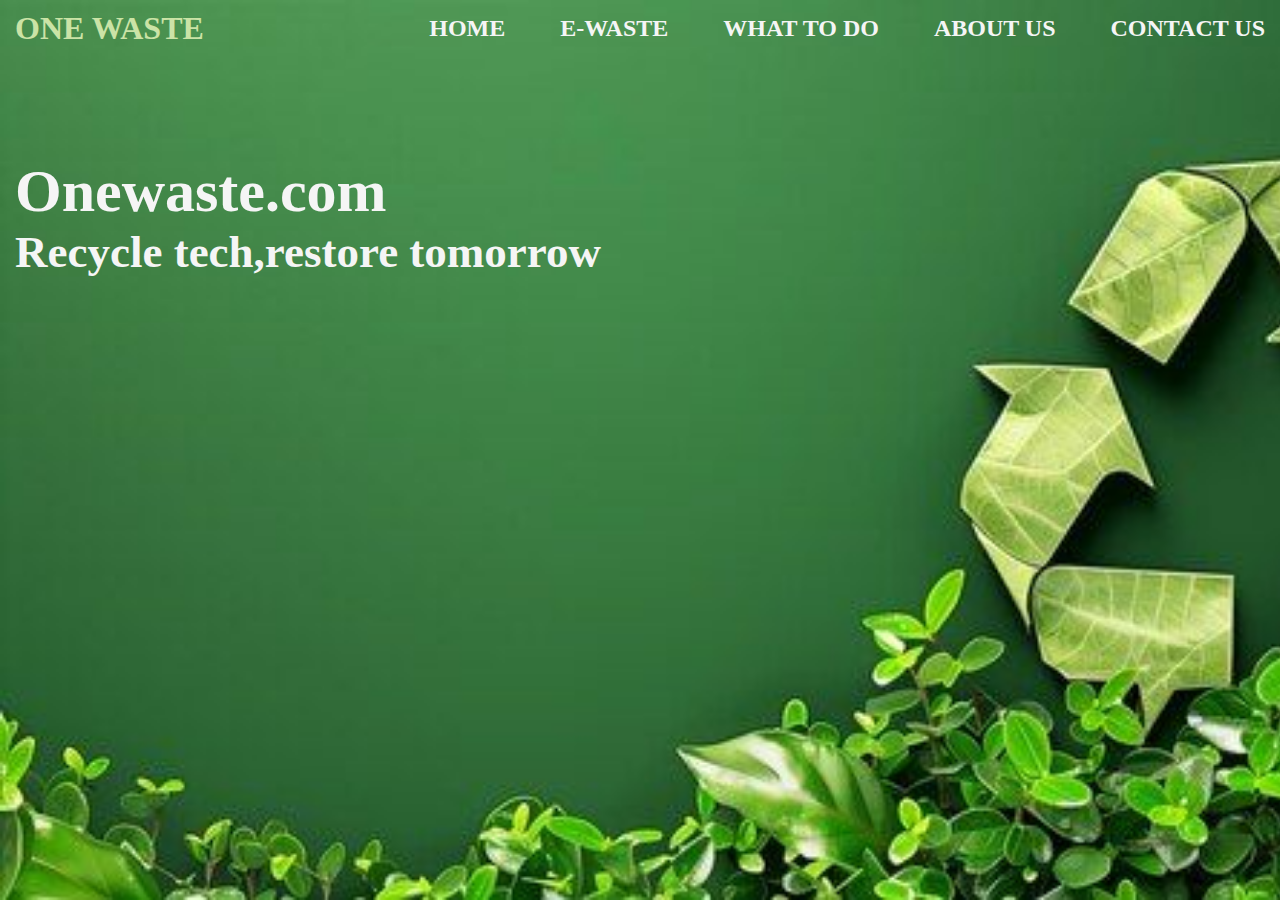
<file: index.html>
<!DOCTYPE html>
<html lang="en">
<head>
    <meta charset="UTF-8">
    <meta name="viewport" content="width=device-width, initial-scale=1.0">
    <link rel ="stylesheet" href="home.css">
    <link href='https://unpkg.com/boxicons@2.1.4/css/boxicons.min.css' rel='stylesheet'>
    <title>Home</title>
</head>
<body>
    <header >
                <nav>
            <span><h1>ONE WASTE</h1></span>
                      
                                  <ul class="menulist">
                <li><a href="index.html">HOME</a></li>
                <li><a href="ewaste.html">E-WASTE</a></li>
                <li><a href="what to do.html">WHAT TO DO</a></li>
                <li><a href="about us.html">ABOUT US</a></li>
                <li><a href="contact.html">CONTACT US</a></li>
                </ul>
                <div class="icon">
                    <i  onclick="showsidebar()"  class='bx bx-menu' id="icon"></i>
                    <i onclick="closesidebar()"  class='bx bx-x'  id="icon"></i>
                    </div>
                    <ol class="sidebar">
                        <li><a href="index.html">HOME</a></li>
                        <li><a href="ewaste.html">E-WASTE</a></li>
                        <li><a href="what to do.html">WHAT TO DO</a></li>
                        <li><a href="about us.html">ABOUT US</a></li>
                        <li><a href="contact.html">CONTACT US</a></li>
                        </ol>
    
           
        </nav>
        </header>
        <script src="home.js"></script>
        <div class="txt">
            <h1>Onewaste.com</h1>
            <h2>Recycle tech,restore tomorrow</h2>
        </div>

    
</body>
</html>
</file>
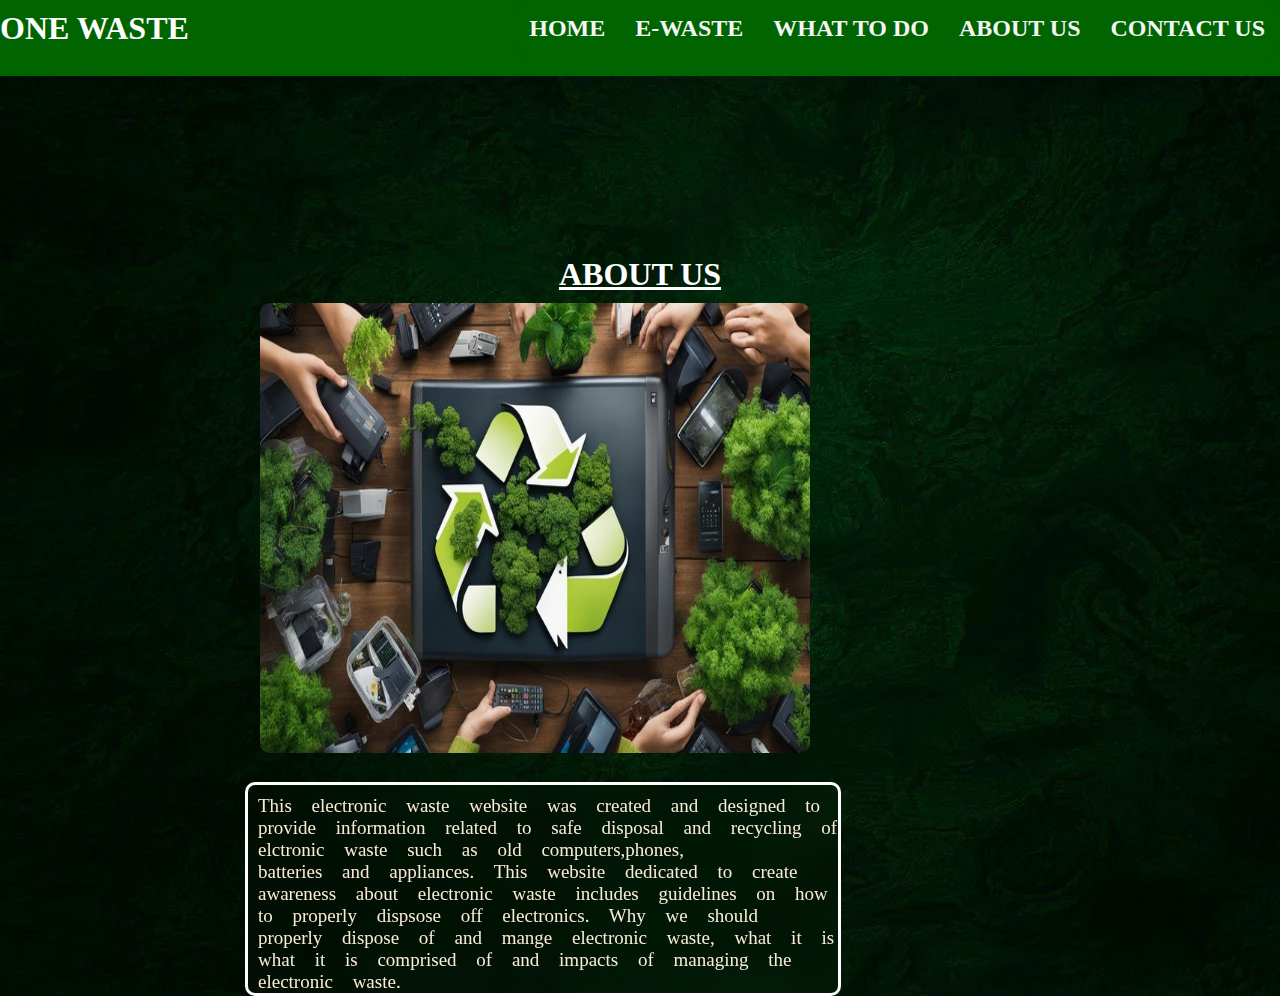
<file: about us.html>
<!DOCTYPE html>
<html lang="en">
<head>
    <meta charset="UTF-8">
    <meta name="viewport" content="width=device-width, initial-scale=1.0">
    <link rel="stylesheet" href="about us.css">
     <link href='https://unpkg.com/boxicons@2.1.4/css/boxicons.min.css' rel='stylesheet'>
    <title>About us</title>
</head>
<body>
    <header>
        <nav>
            <ul>
                <li><a href="index.html">HOME</a></li>
                <li><a href="ewaste.html">E-WASTE</a></li>
                <li><a href="what to do.html">WHAT TO DO</a></li>
                <li><a href="about us.html">ABOUT US</a></li>
                <li><a href="contact.html">CONTACT US</a></li>
            </ul>
                        <div class="icon">
                    <i  onclick="showsidebar()"  class='bx bx-menu' id="icon"></i>
                    <i onclick="hidesidebar()"  class='bx bx-x'  id="icon"></i>
                    </div>
             <ol class="sidebar">
                <li><a href="home.html">HOME</a></li>
                <li><a href="ewaste.html">E-WASTE</a></li>
                <li><a href="what to do.html">WHAT TO DO</a></li>
                <li><a href="about us.html">ABOUT US</a></li>
                <li><a href="contact.html">CONTACT US</a></li>
            </ol>
            
            <span><h1>ONE WASTE</h1></span>
        </nav>
        <script src="about us.js" ></script>
    </header>
    <div class="head">
        <h1>ABOUT US</h1>
    </div>
    <div class="container">
        
<div class="outer">
<img class="ew" src="ew88.jpg">
</div>
<div class="inner">
<p>This electronic waste  website was created and designed to provide information related to safe disposal and recycling of elctronic waste such as old computers,phones,<br>batteries and appliances.
    This website dedicated to create awareness about electronic waste includes guidelines on how to properly dispsose off electronics.
    Why we should properly dispose of and mange electronic waste, what it is what it is comprised of and impacts of managing the electronic waste.  
</p>
</div>
    </div>
</body>
</html>
</file>
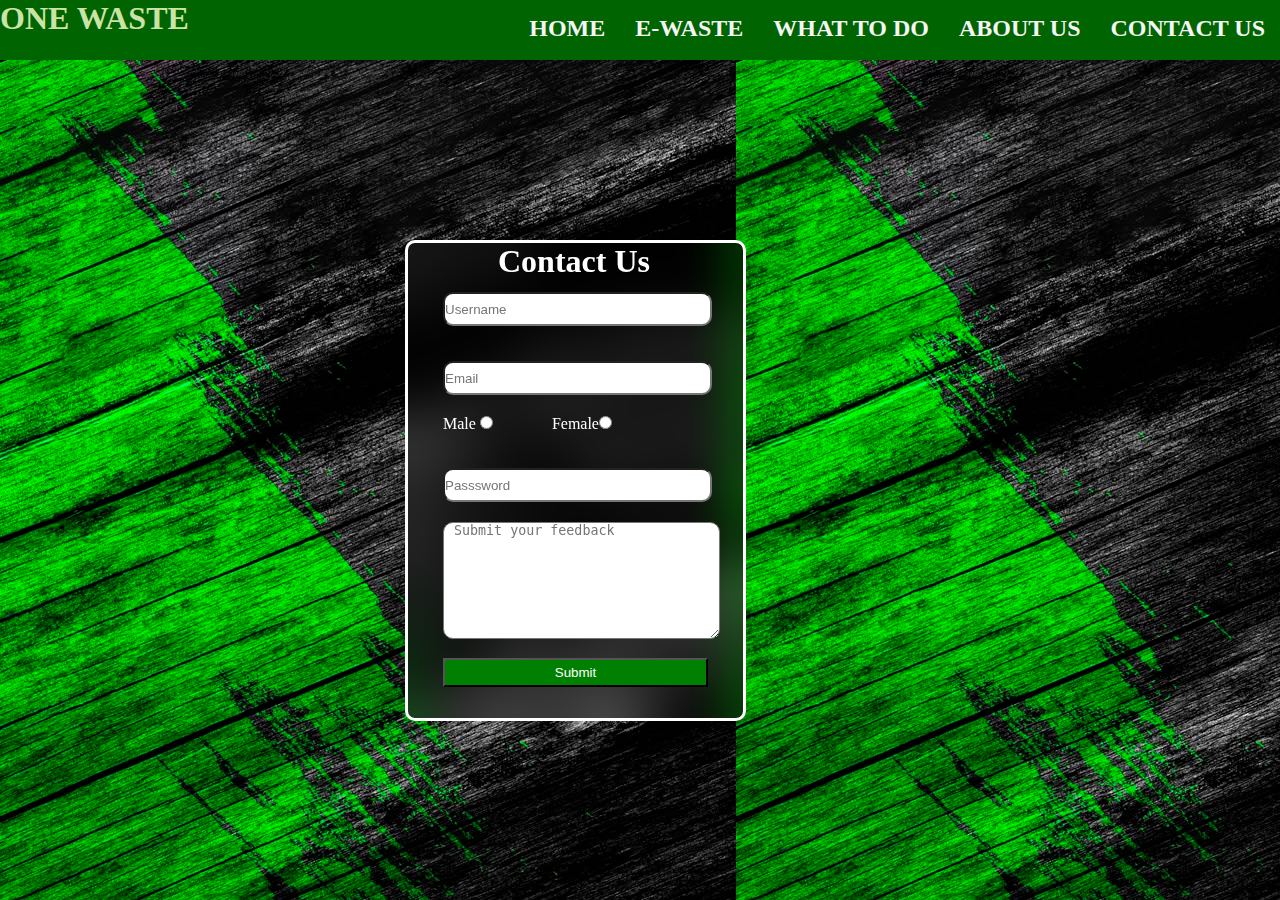
<file: contact us.html>
<!DOCTYPE html>
<html lang="en">
<head>
    <meta charset="UTF-8">
    <meta name="viewport" content="width=device-width, initial-scale=1.0">
    <link rel="stylesheet" href="contact us.css">
    <link href='https://unpkg.com/boxicons@2.1.4/css/boxicons.min.css' rel='stylesheet'>
    <title>Contact</title>
</head>
<body>
    <header>
        <nav>
                  <ul>
                <li><a href="index.html">HOME</a></li>
                <li><a href="ewaste.html">E-WASTE</a></li>
                <li><a href="what to do.html">WHAT TO DO</a></li>
                <li><a href="about us.html">ABOUT US</a></li>
                <li><a href="contact.html">CONTACT US</a></li>
            </ul>
     <div class="icon">
                    <i  onclick="showsidebar()"  class='bx bx-menu' id="icon"></i>
                    <i onclick="hidesidebar()"  class='bx bx-x'  id="icon"></i>
                    </div>
                   <ol class="sidebar">
                <li><a href="index.html">HOME</a></li>
                <li><a href="ewaste.html">E-WASTE</a></li>
                <li><a href="what to do.html">WHAT TO DO</a></li>
                <li><a href="about us.html">ABOUT US</a></li>
                <li><a href="contact.html">CONTACT US</a></li>
            </ol>   
            <span><h1>ONE WASTE</h1></span>        
            </nav>
             <script src="contact us.js"></script>
            </header>
     <div class="inner">
            <h1>Contact Us</h1>
            <form action="https://api.web3forms.com/submit" method="POST">
                  
                                <label>
                                    <input type="hidden" name="access_key" value="0b69ef44-9a06-46d5-b9e6-b733860e83d3">
                    <input class="use" type="text" placeholder="Username" value="" name="name" required>
                </label><br>
                <label>
                    <input class="ema" type="email" placeholder="Email" value=""name="Email" required>
                </label><br>
                <label>Male
                    <input class="red" type="radio"  name="male" required> 
                    Female<input class="rad" type="radio"  name="male" required>                    
                </label><br>
                <label>
                    <input class="ema" type="password" placeholder="Passsword" value=""name="p" required>
                </label><br>
                <textarea class="text"  placeholder="Submit your feedback" ></textarea><br>
                <button class="btn" >Submit</button>
            </form>
        </div>
</body>
</html>
</file>
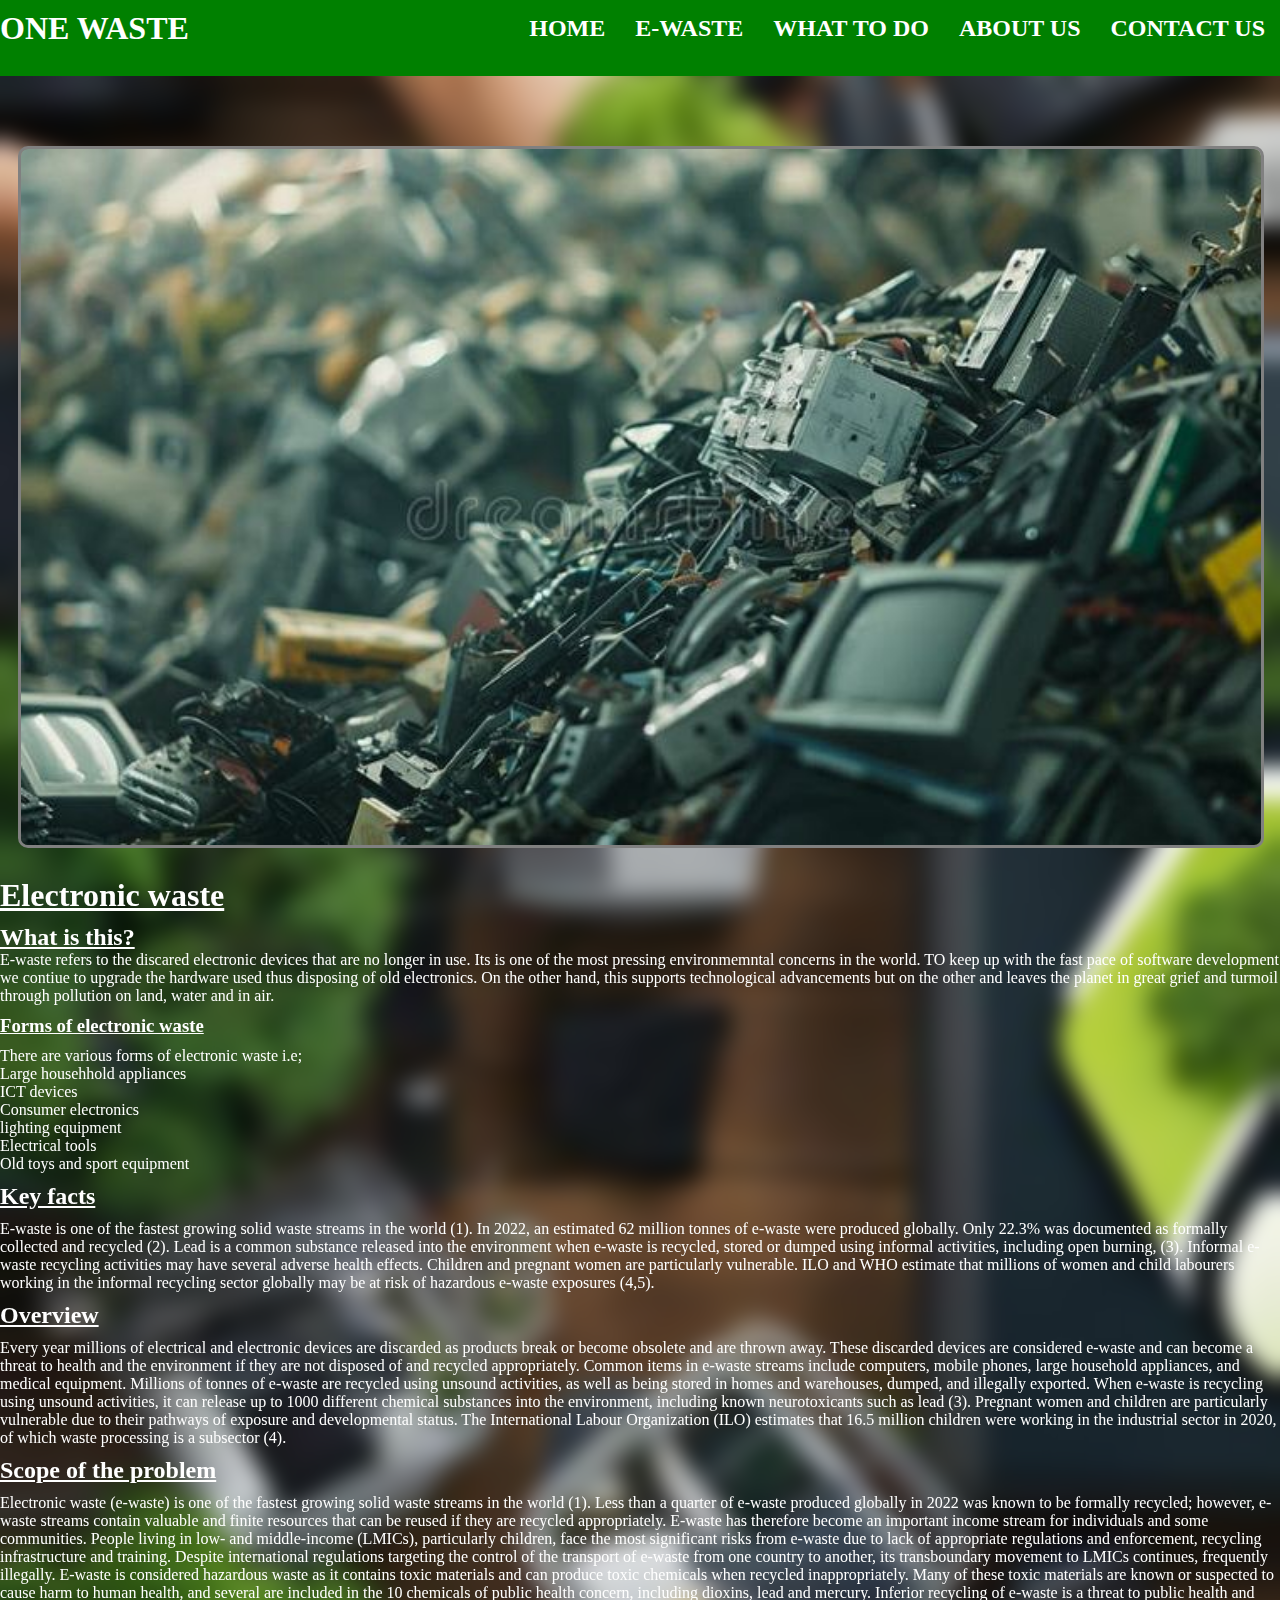
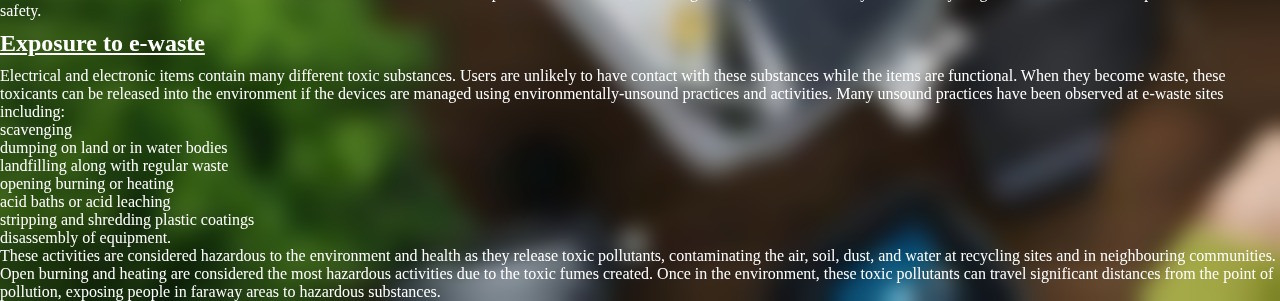
<file: ewaste.html>
<!DOCTYPE html>
<html lang="en">
<head>
    <meta charset="UTF-8">
    <meta name="viewport" content="width=device-width, initial-scale=1.0">
    <link rel="stylesheet" href="ewaste.css">
     <link href='https://unpkg.com/boxicons@2.1.4/css/boxicons.min.css' rel='stylesheet'>
    <title>E-WASTE</title>
</head>
<body>
    <header>
        <nav>
            
            <ul>
                <li><a href="index.html">HOME</a></li>
                <li><a href="ewaste.html">E-WASTE</a></li>
                <li><a href="what to do.html">WHAT TO DO</a></li>
                <li><a href="about us.html">ABOUT US</a></li>
                <li><a href="contact.html">CONTACT US</a></li>
            </ul>
            <div class="icon">
                    <i  onclick="showsidebar()"  class='bx bx-menu' id="icon"></i>
                    <i onclick="hidesidebar()"  class='bx bx-x'  id="icon"></i>
                    </div>
                    <ol class="sidebar">
                        <li class="li"><a href="index.html">HOME</a></li>
                        <li><a href="ewaste.html">E-WASTE</a></li>
                        <li><a href="what to do.html">WHAT TO DO</a></li>
                        <li><a href="about us.html">ABOUT US</a></li>
                        <li class="liu"><a href="contact.html">CONTACT US</a></li>
                        </ol>
    
           
                    </div>
            <span><h1>ONE WASTE</h1></span>
            <script src="ewaste.js"></script>
        </nav>
    </header>
   <div class="def">
    <img class="imo" src="e1.jpg" height="" width="96.9%">
    <h1>Electronic waste</h1>
<h2>What is this?</h2>
<p>
    E-waste refers to the discared electronic devices that are no longer in use.
    Its is one of the most pressing environmemntal concerns in the world. TO keep up with the fast pace of software development we contiue to upgrade the hardware used thus disposing of old electronics.
    On the other hand, this supports technological advancements but  on the other and  leaves the  planet in great grief and turmoil through pollution on land, water and in air.
        </p>
        <section>
            <h3>Forms of electronic waste</h3>
            <p>There are various forms of electronic waste i.e;            </p>
            <ul>
                <li>Large househhold appliances</li>
                <li>ICT devices</li>
                <li>Consumer electronics</li>
                <li>lighting equipment</li>
                <li>Electrical tools</li>
                <li>Old toys and sport equipment</li>
            </ul>
        </section>
        <section>
            <h2>Key facts</h2>
            <p>
E-waste is one of the fastest growing solid waste streams in the world (1).
In 2022, an estimated 62 million tonnes of e-waste were produced globally. Only 22.3% was documented as formally collected and recycled (2).
Lead is a common substance released into the environment when e-waste is recycled, stored or dumped using informal activities, including open burning, (3).
Informal e-waste recycling activities may have several adverse health effects. Children and pregnant women are particularly vulnerable.
ILO and WHO estimate that millions of women and child labourers working in the informal recycling sector globally may be at risk of hazardous e-waste exposures (4,5).
<h2>Overview</h2>
Every year millions of electrical and electronic devices are discarded as products break or become obsolete and are thrown away. These discarded devices are considered e-waste and can become a threat to health and the environment if they are not disposed of and recycled appropriately.

Common items in e-waste streams include computers, mobile phones, large household appliances, and medical equipment. Millions of tonnes of e-waste are recycled using unsound activities, as well as being stored in homes and warehouses, dumped, and illegally exported. When e-waste is recycling using unsound activities, it can release up to 1000 different chemical substances into the environment, including known neurotoxicants such as lead (3). Pregnant women and children are particularly vulnerable due to their pathways of exposure and developmental status. The International Labour Organization (ILO) estimates that 16.5 million children were working in the industrial sector in 2020, of which waste processing is a subsector (4).

<h2>Scope of the problem</h2> 
Electronic waste (e-waste) is one of the fastest growing solid waste streams in the world (1). Less than a quarter of e-waste produced globally in 2022 was known to be formally recycled; however, e-waste streams contain valuable and finite resources that can be reused if they are recycled appropriately. E-waste has therefore become an important income stream for individuals and some communities. People living in low- and middle-income (LMICs), particularly children, face the most significant risks from e-waste due to lack of appropriate regulations and enforcement, recycling infrastructure and training. Despite international regulations targeting the control of the transport of e-waste from one country to another, its transboundary movement to LMICs continues, frequently illegally. E-waste is considered hazardous waste as it contains toxic materials and can produce toxic chemicals when recycled inappropriately. Many of these toxic materials are known or suspected to cause harm to human health, and several are included in the 10 chemicals of public health concern, including dioxins, lead and mercury. Inferior recycling of e-waste is a threat to public health and safety. 

<h2>Exposure to e-waste</h2>
Electrical and electronic items contain many different toxic substances. Users are unlikely to have contact with these substances while the items are functional. When they become waste, these toxicants can be released into the environment if the devices are managed using environmentally-unsound practices and activities. Many unsound practices have been observed at e-waste sites including: 
<ol>
  <li>scavenging</li>
  <li>dumping on land or in water bodies </li> 
  <li>landfilling along with regular waste </li> 
  <li> opening burning or heating </li>
  <li>acid baths or acid leaching </li>  
  <li>stripping and shredding plastic coatings</li>
    <li>disassembly of equipment. </li>  
</ol>

These activities are considered hazardous to the environment and health as they release toxic pollutants, contaminating the air, soil, dust, and water at recycling sites and in neighbouring communities. Open burning and heating are considered the most hazardous activities due to the toxic fumes created. Once in the environment, these toxic pollutants can travel significant distances from the point of pollution, exposing people in faraway areas to hazardous substances.  
            </p>
        </section>
   </div> 


</body>
</html>
</file>
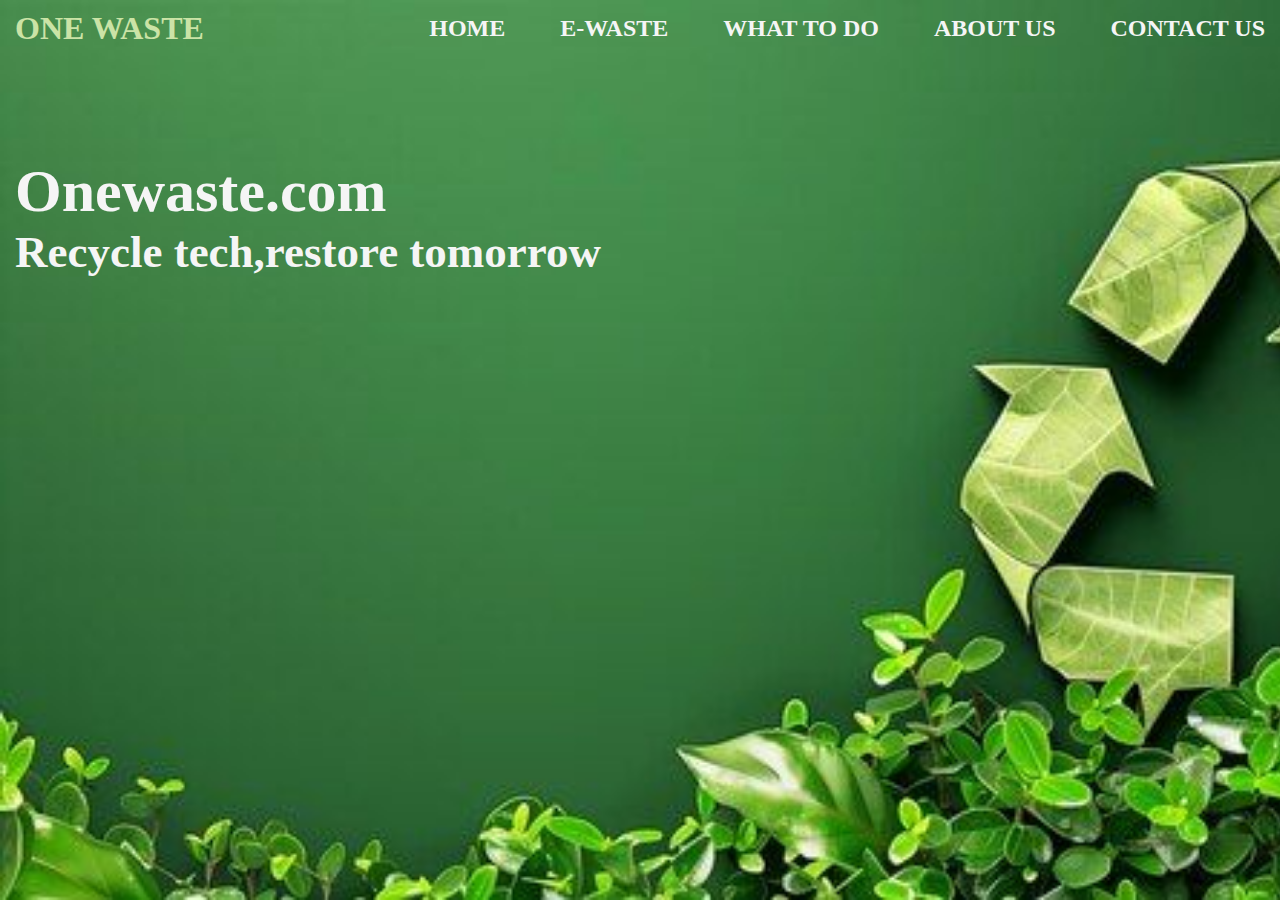
<file: home.html>
<!DOCTYPE html>
<html lang="en">
<head>
    <meta charset="UTF-8">
    <meta name="viewport" content="width=device-width, initial-scale=1.0">
    <link rel ="stylesheet" href="home.css">
    <link href='https://unpkg.com/boxicons@2.1.4/css/boxicons.min.css' rel='stylesheet'>
    <title>Home</title>
</head>
<body>
    <header >
                <nav>
            <span><h1>ONE WASTE</h1></span>
                      
                                  <ul class="menulist">
                <li><a href="home.html">HOME</a></li>
                <li><a href="ewaste.html">E-WASTE</a></li>
                <li><a href="what to do.html">WHAT TO DO</a></li>
                <li><a href="about us.html">ABOUT US</a></li>
                <li><a href="contact.html">CONTACT US</a></li>
                </ul>
                <div class="icon">
                    <i  onclick="showsidebar()"  class='bx bx-menu' id="icon"></i>
                    <i onclick="closesidebar()"  class='bx bx-x'  id="icon"></i>
                    </div>
                    <ol class="sidebar">
                        <li><a href="home.html">HOME</a></li>
                        <li><a href="ewaste.html">E-WASTE</a></li>
                        <li><a href="what to do.html">WHAT TO DO</a></li>
                        <li><a href="about us.html">ABOUT US</a></li>
                        <li><a href="contact.html">CONTACT US</a></li>
                        </ol>
    
           
        </nav>
        </header>
        <script src="home.js"></script>
        <div class="txt">
            <h1>Onewaste.com</h1>
            <h2>Recycle tech,restore tomorrow</h2>
        </div>

    
</body>
</html>
</file>
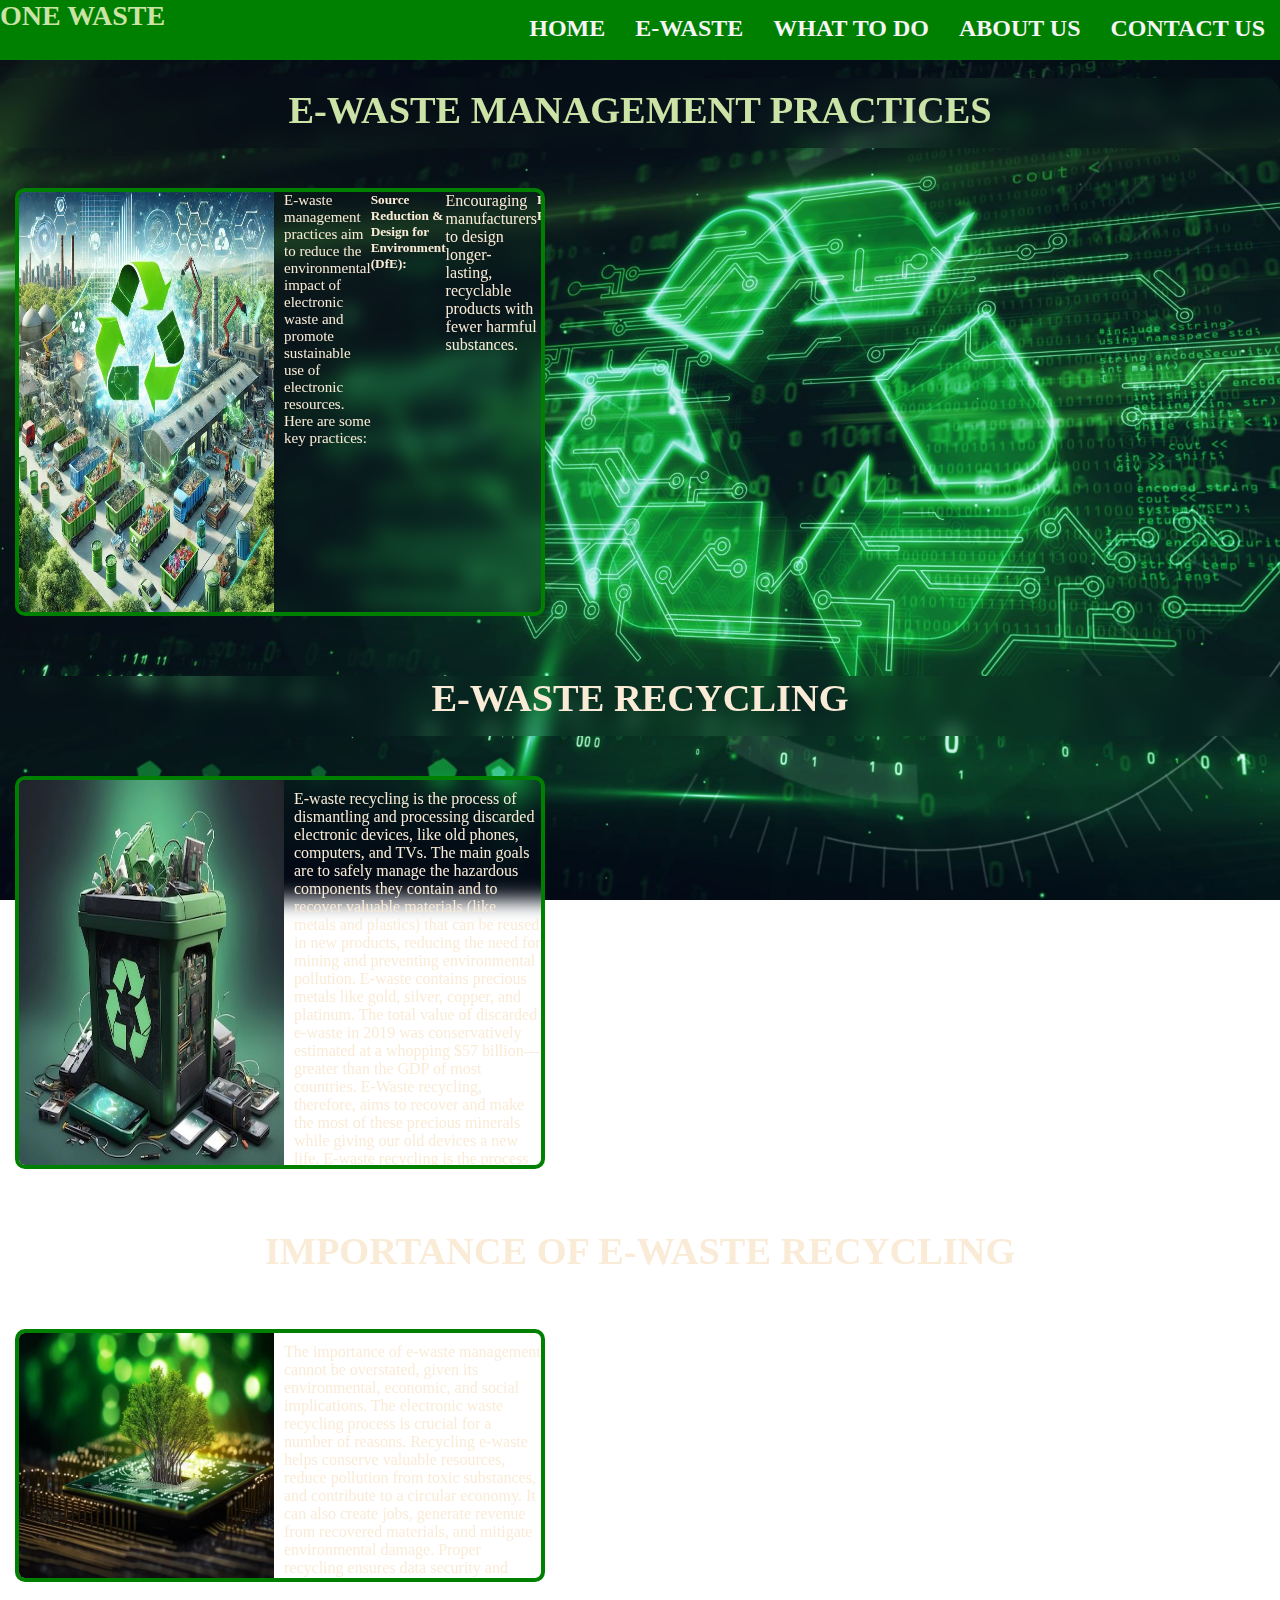
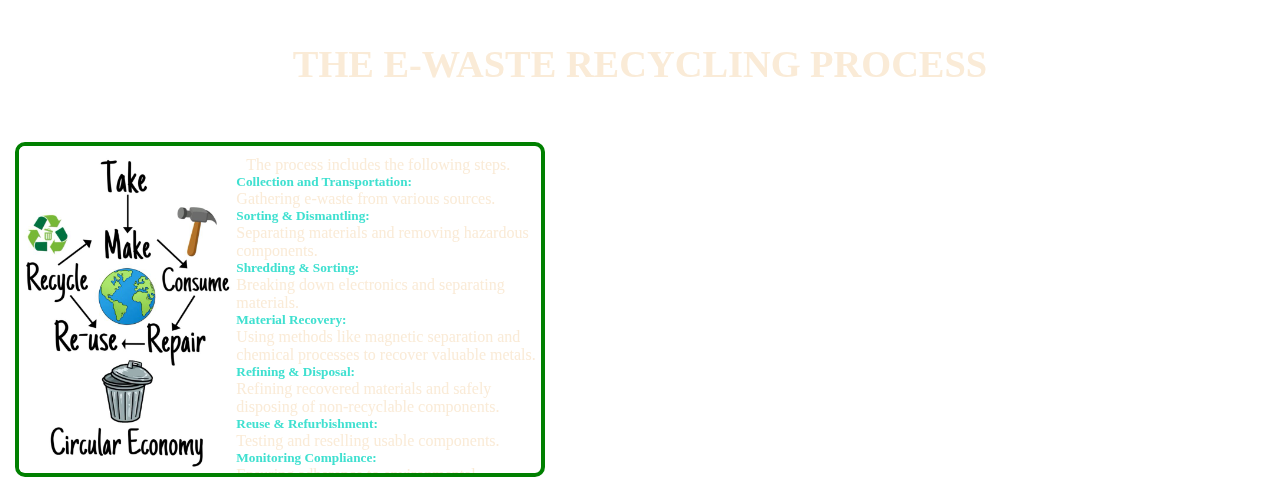
<file: what to do.html>
<!DOCTYPE html>
<html lang="en">
<head>
    <meta charset="UTF-8">
    <meta name="viewport" content="width=device-width, initial-scale=1.0">
    <link rel="stylesheet" href="what to do.css">
    <link href='https://unpkg.com/boxicons@2.1.4/css/boxicons.min.css' rel='stylesheet'>
    <title>What to do</title>
</head>
<body>
    <header>
        <nav>
            <ul>
                <li><a href="index.html">HOME</a></li>
                <li><a href="ewaste.html">E-WASTE</a></li>
                <li><a href="what to do.html">WHAT TO DO</a></li>
                <li><a href="about us.html">ABOUT US</a></li>
                <li><a href="contact.html">CONTACT US</a></li>
            </ul>
        
            <div class="icon">
                    <i  onclick="showsidebar()"  class='bx bx-menu' id="icon"></i>
                    <i onclick="hidesidebar()"  class='bx bx-x'  id="icon"></i>
                    </div>
                 <ol class="sidebar">
                <li><a href="home.html">HOME</a></li>
                <li><a href="ewaste.html">E-WASTE</a></li>
                <li><a href="what to do.html">WHAT TO DO</a></li>
                <li><a href="about us.html">ABOUT US</a></li>
                <li><a href="contact.html">CONTACT US</a></li>
            </ol>
            <span><h1>ONE WASTE</h1></span>
        </nav>
        <script src="what to do.js"></script>
    </header>
    <br>
    <div class="content">
    <div class="span">
        <h1>E-WASTE MANAGEMENT PRACTICES</h1>
    </div>  
    <div class="ema">
        <img class="imo" src="Eco.jpg">
        <div class="em"></div>
        <p>
            E-waste management practices aim to reduce the environmental impact of electronic waste and promote sustainable use of electronic resources. Here are some key practices:
<h5>Source Reduction & Design for Environment  (DfE):</h5> Encouraging manufacturers to design longer-lasting, recyclable products with fewer harmful substances.
<h5>Reuse & Refurbishment:</h5> Extending the life of electronics through resale, refurbishment, and donation programs.
<h5>Product Take-Back Programs:</h5> Allowing consumers to return old electronics for recycling or reuse.
Repair Services: Supporting repair and "Right to Repair" laws to reduce waste.
<h5>Extended Producer Responsibility (EPR):</h5> Holding manufacturers responsible for the end-of-life management of their products.
<h5>Public Awareness & Education:</h5> Educating consumers on proper e-waste disposal and recycling.
<h5>Landfill Diversion:</h5> Promoting recycling to avoid e-waste ending up in landfills.
<h5>Leasing & Circular Economy Models:</h5> Companies retain ownership of products, reducing waste through reuse and recycling.
Legal & Regulatory Frameworks: Enforcing laws to regulate e-waste disposal and recycling.

Remember, a holistic approach that combines these practices is essential for sustainable e-waste management.        </p>
    </div>
    </div>
    <div class="spin">
        <h1>E-WASTE RECYCLING</h1>
    </div>
    <div class="rt">
        <img class="imi" src="ew7.jpg">
        <div class="rp">
            <p>
            E-waste recycling is the process of dismantling and processing discarded electronic devices, like old phones, computers, and TVs. The main goals are to safely manage the hazardous components they contain and to recover valuable materials (like metals and plastics) that can be reused in new products, reducing the need for mining and preventing environmental pollution.
            E-waste contains precious metals like gold, silver, copper, and platinum. The total value of discarded e-waste in 2019 was conservatively estimated at a whopping $57 billion—greater than the GDP of most countries. E-Waste recycling, therefore, aims to recover and make the most of these precious minerals while giving our old devices a new life.
            E-waste recycling is the process of extracting valuable materials after shredding the e-waste into tiny pieces that could be reused in a new electronic appliance. However, a number of current challenges are preventing the electronic recycling industry from scaling up.
        </p>
        </div>
    </div>
    <div class="spun">
        <h1>IMPORTANCE OF E-WASTE RECYCLING</h1>
    </div>
    <div class="tr">
<img class="imu" src="ew9.jpg">
        <div class="tp">
            <p>
                The importance of e-waste management cannot be overstated, given its environmental, economic, and social implications. The electronic waste recycling process is crucial for a number of reasons. Recycling e-waste helps conserve valuable resources, reduce pollution from toxic substances, and contribute to a circular economy. It can also create jobs, generate revenue from recovered materials, and mitigate environmental damage. Proper recycling ensures data security and supports global sustainability goals. Effective e-waste management is vital for protecting the environment and human health. Recycling and reusing e-waste contributes to a cleaner planet and helps mitigate the impacts of climate change. As technology continues to evolve, addressing e-waste is increasingly becoming a key challenge for individuals, businesses, and governments worldwide. 
            </p>
        </div>
    </div>
    <div class="spon">
        <h1>THE E-WASTE RECYCLING PROCESS</h1>
    </div>
    <div class="ep">
<img class="imp" src="ew10.jpg">

        <div class="er">
            <p>
                The process includes the following steps.
<h5>Collection and Transportation:</h5> Gathering e-waste from various sources.
<h5>Sorting & Dismantling:</h5> Separating materials and removing hazardous components.
<h5>Shredding & Sorting: </h5>Breaking down electronics and separating materials.
<h5>Material Recovery:</h5> Using methods like magnetic separation and chemical processes to recover valuable metals.
<h5>Refining & Disposal: </h5>Refining recovered materials and safely disposing of non-recyclable components.
<h5>Reuse & Refurbishment:</h5> Testing and reselling usable components.
<h5>Monitoring Compliance:</h5> Ensuring adherence to environmental regulations.
            </p>
        </div>
    </div>
    
</body>
</html>
</file>
<file: home.css>
*{
    margin: 0;
    padding: 0;
}
header nav {
    display: flex;    
    justify-content: space-between;
    position: relative;
    margin-top: 0;
    }
   
    header nav .menulist{
        display: flex;
        gap: 25px;
    }
header nav ul li{
    padding: 15px;
       font-size: x-large;
    font-weight: bold;
    list-style-type: none;
    font-family: calibri;

}
header nav ul li :hover{
    border-bottom: solid greenyellow 2px;    
}
header nav ul li ::after{
    color: greenyellow;
}
header nav ul li a{
    text-decoration: none;
    color: whitesmoke;
    width:fit-content;
}
span h1{
    font-weight: bolder;
    font-size: xx-large;
    font-family:'calibri';
    color:rgb(203, 227, 166);
    padding-top: 10px;
    padding-left: 15px;
}
body{
    background-image: url(e2.jpg);
    background-size: cover;
    background-repeat: no-repeat;
    background-attachment: fixed;

}.txt{
    text-align: left;
    margin-top:100px;
    color: whitesmoke;
    font-weight: bolder;
    font-size: xx-large;
    padding-left: 15px;
}
.sidebar{
    padding: 15px;
       font-size: x-large;
    font-weight: bold;
    list-style-type: none;
    font-family: calibri;
    padding-top: 0px;
    gap: 39px;
justify-content: space-between;
display: flex;
flex-direction: column;
display:none;
flex: flex-start;
align-items: center;

}
.txt h1 :hover{
text-decoration: dotted green;
}
.icon{
    font-size: xx-large;
    color:white;
 display: none;
}

header nav ol a{
    color: white;
    text-decoration: none;
   }
header nav ol{
    display: flex;
}
    header nav ol li{
        display:none;
        left:0;
        right:0;
        background-color:green;
        gap: 20px;
        width: 100%;
        align-items: center;
        height:100%;
    }

/*responsive design*/

@media(max-width:475px){
     .txt{
        display: none;
    }

    nav h1{
display: none;
    }
     header nav ul li{
        display:none;
     }  
    header nav ul li:hover{
        border-bottom: solid 2px greenyellow;
    }
     .icon{
        display: flex;
        color: white;
        flex-direction: column;
        left:0;
        right: 0;
        align-items: center;
        width:100%;
        background-color: green;
        height:100%;
    }
    .icon :hover{
        color:greenyellow;
    }
    header nav ol li{
        display:flex;
        left:0;
        right:0;
        background-color:green;
        flex-direction: column;
        gap: 20px;
        width: 100%;
        align-items: center;
        height:100%;
        border-radius: 10px;
      
       }
       header nav ol{
          margin-top: 145px;
          position: absolute;
          align-items: center;
          left: 0;
          right: 0;
           
       }
      header nav ol{
        transform: rotateY('angle');
     }
}
@media(min-width:800px){
    .txt{
        margin-top: 400px;
        font-size: 40px;
    }
}
@media(min-width:730px){
    .txt{
        margin-top: 100px;
        font-size: 30px;
    }
}
</file>
<file: about us.css>
*{
    margin:0;
    padding:0;
}
body{
    background:url(yt.webp);
}
header nav ul{
    display: flex;
float: right;
    margin-top: 0px;
    background-color: darkgreen;
    border-radius: 15px;
    }
header nav ul li{
    padding: 15px;
       font-size: x-large;
    font-weight: bold;
    list-style-type: none;
    font-family: calibri;
}
header nav ul li :hover{
    border-bottom: solid greenyellow 2px;    
}
header nav ul li ::after{
    color: greenyellow;
}
header nav ul li a{
    text-decoration: none;
    color: whitesmoke;
}
span h1{
    font-weight: bolder;
    font-size: xx-large;
    font-family:'calibri';
    background-color:darkgreen;
    padding-top: 10px;
    color: white;
    height: 66px;
}
.container{
    width:75%;
    background-color: transparent;
      margin-left: 200px;
    margin-top: 10px;
    display: flex;
}
.outer{
    background-color: transparent;
    width:97%;
    height:340px;
    flex:1;
}
.inner{
    background-color: transparent;
    width:110%;
    border:solid white;
    font-family:calibri;
    color: antiquewhite;
    backdrop-filter: blur(15px);
    border-radius: 10px;
    flex:1
}
.ew{
    width:460px;
    height:340px;
    border-radius: 10px;
    flex: 1;
}
.inner p{
    padding-top: 30px;
    font-size: large;
    word-spacing: 15px;
}
.head h1{
    text-align: center;
    text-decoration: underline;
    color: white;
    padding-top:60px;
    align-items: center;
}
.icon{
    font-size: xx-large;
    color:white;
 display: none;
}
header nav ol {
    display: none;
    flex-direction: column;
}
header nav ol li a{
    color: white;
    text-decoration: none;
}
@media (max-width:475px) {
 
    body{
        flex-direction: column-reverse;
    }


    span h1{
        display: none;
    }
    header nav ul li{
        display:none;
     }  
    header nav ol li:hover{
        text-decoration: underline solid 2px greenyellow;
    }
     .icon{
        display: flex;
        color: white;
        flex-direction: column;
        left:0;
        right: 0;
        align-items: center;
        width:100%;
        background-color: green;
        height:90%;
        backdrop-filter: blur(15px);
          border-radius: 10px;
    }
    header nav ol li{
        display:flex;
        left:0;
        right:0;
        width: 100%;
        align-items: center;
        height:45%;   
        justify-content: center;
        
       }
       header nav ol{
          margin-top: 0px;
          position: relative;
          align-items: center;
          left: 0;
          right: 0;
             background-color:green;
             backdrop-filter: blur(35px);
             border-radius: 6px;
             flex-direction:row;
             gap: 8px;
             font-size:large;
       }
       .liu{
        padding-right: 15px;
       }
       .li{
        padding-left:0px;
       }
      header nav ol{
        margin-top: 10px;
     }
     .container{
        margin-top: 10px;
        margin-left: 35px;
        flex-direction: column;
        flex-wrap: wrap;
     }
     .head h1{
        padding-top: 6px;
        margin-top: 78px;
        padding-bottom: 15px;
     }
     .container .ew{
        width:295px;
        height:170px;
        margin-right: 20px;
        padding-left: 26px;
        margin-top: 0px;
        border-radius: 15px;
     }
     .inner{
        font-size: xx-small;
        word-spacing: 15px;
        margin-top:15px ;
        padding-left: 10px;
            }
     .inner p{
         padding-top: 0px;
     }
}
@media(min-width:820px){
    .container{
        margin-left: 120px;
        flex-direction: column;
   
    }
    .head{
           margin-top: 120px;
    }
    .container p{
        padding-left: 10px;
        display: flex;
        flex-direction: row;
          font-size:19px;
        padding-top: 10px;
        
    }
    .container img{
        height: 450px;
        width: 550px;
        margin-left: 140px;
    }
    .inner{
        margin-left:125px;
        height: 660px;
        width: 590px;
        margin-top: 25px;
    }
    }
@media(min-width:1400px){
    .head{
        margin-top: 00px;
        margin-left: 140px;
    }
    .container img {
        height: 500px;
    }
    .container p{
        font-size: 25px;
        word-spacing: 25px;
        padding-top: 30px;
    }
    .inner{
        height: 500px;
    }
}
</file>
<file: contact us.css>
*{
    margin: 0;
    padding: 0;
}
header nav ul{
    display: flex;
float: right;
    margin-top: 0;
    background-color: darkgreen;
    }
header nav ul li{
    padding: 15px;
       font-size: x-large;
    font-weight: bold;
    list-style-type: none;
    font-family: calibri;
}
header nav ul li :hover{
    border-bottom: solid greenyellow 2px;    
}
header nav ul li ::after{
    color: greenyellow;
}
header nav ul li a{
    text-decoration: none;
    color: whitesmoke;
}
body{
        background-attachment: fixed;
    background-image: url(текстура.jpg);
    background-size: none;
    background-repeat: repeat;
}
span h1{
    font-weight: bolder;
    font-size: xx-large;
    font-family:'calibri';
    color:rgb(203, 227, 166);
    padding-top: 10px;
    background-color: darkgreen;
    height:60px;
}
.inner{ 
    margin-top: 20px;
      margin-left:495px ;
      height: 475px;
      width:300px ;
    background-color: transparent;
    border-radius: 10px;
    backdrop-filter:blur(25px);
    border: solid white;  
    color: white;
    padding-left: 35px;
      display: flex;
             flex-wrap: wrap;
             flex-direction: column;
}
.inner h1{
     padding-left: 55px;
}
.use{
    margin-top:12px;
    border-radius: 10px;
    height:30px;
    width:265px;
}
.ema{
    margin-top: 35px;
    margin-bottom: 20px;
    border-radius: 10px;
    height:30px;
    width:265px;
}
.rad{
    margin-top:0px;
    margin-bottom: 0px;
}
.red{
    margin-right:55px;
}
.emi{
    margin-top: 10px;
    margin-bottom: 20px;
    border-radius: 10px;
    height:30px;
    width:265px;
}
.text{
    height:115px;
    width: 265px;
    border-radius: 10px;
    padding-left: 10px;
}
.btn{
    margin-top:15px;
    width:265px;
    height:29px;
    color:white;
    background-color: green;
}
.btn :hover{
    cursor:grab;
}
header nav ol li a{
    color: white;
    text-decoration: none;
}
header nav ol{
    display: flex;
}
    header nav ol li{
        display:none;
        left:0;
        right:0;
        background-color:green;
        gap: 20px;
        width: 100%;
        align-items: center;
        height:100%;
    }
    .icon{
    font-size: xx-large;
    color:white;
 display: none;
}
@media (max-width:600px) { 
    body{
        flex-direction: column-reverse;
    }
    span h1{
        display: none;
    }
    header nav ul li{
        display:none;
     }  
    header nav ol li:hover{
        text-decoration: underline solid 2px greenyellow;
    }
     .icon{
        display: flex;
        color: white;
        flex-direction: column;
        left:0;
        right: 0;
        align-items: center;
        width:100%;
        background-color: green;
        height:90%;
        backdrop-filter: blur(15px);
          border-radius: 10px;
    }
    header nav ol li{
        display:flex;
        left:0;
        right:0;
        width: 100%;
        align-items: center;
        height:45%;   
        justify-content: center;
          flex-direction: row;
       }
       header nav ol{
          margin-top: 0px;
          position: relative;
          align-items: center;
          left: 0;
          right: 0;
             background-color:green;
             backdrop-filter: blur(35px);
             border-radius: 6px;
             flex-direction:row;
             gap: 8px;
             font-size:large;
       }
       .liu{
        padding-right: 15px;
       }
       .li{
        padding-left:0px;
       }
      header nav ol{
        margin-top: 10px;
     }
     .inner{
        margin-left: 50px;
        margin-top: 95px;
     }
    }
    @media (max-width:378px) {
        .inner{
            margin-left:20px;          
            margin-top: 96px;
        }
    }
    @media (min-width:755px){
        .inner{
            margin-left: 185px;
             margin-top: 180px;
             display: flex;
             flex-wrap: wrap;
             flex-direction: column;
        }
        span h1{
            padding-top: 0;
        }
    }
    @media (min-width:800px){
        .inner{
            margin-left: 245px;
        }
    }
    @media (min-width:900px){
        .inner{
            margin-left: 405px;
        }
    }
</file>
<file: ewaste.css>
*{
    padding: 0;
    margin: 0;
}
header nav ul{
    display: flex;
float: right;
    margin-top: 0;
    background-color: green;
    border-radius: 15px;
    margin-bottom: 0;
    }
header nav ul li{
    padding: 15px;
       font-size: x-large;
    font-weight: bold;
    list-style-type: none;
    font-family: calibri;
}
header nav ul li :hover{
    border-bottom: solid greenyellow 2px;    
}
header nav ul li :after{
    border-bottom: green solid 2px;
}
header nav ul li a{
    text-decoration: none;
    color: white;
}
span h1{
    font-weight: bolder;
    font-size: xx-large;
    font-family:'calibri';
    background-color:green;
    padding-top: 10px;
    color: white;
    height: 66px;
}
body{
    background-image: url(ew88.jpg);
    font-family: 'calibri';
    backdrop-filter: blur(11px);
    color: white;
    background-size: cover;
    background-repeat: no-repeat;
   }
.imo{
margin-top: 0px;
margin-bottom: 15px;
border: solid grey;
border-radius: 10px;
padding-right:0px ;
margin-left:18px;
}
.def{
    margin-top: 70px;
}
.def h1 ,h2{
    text-align: left;
    padding-top:10px;
    text-decoration: underline;
}
section h2,h3{
    padding-top: 10px;
    padding-bottom: 10px;
    text-decoration: underline;
}
header nav ol li a{
    color: white;
    text-decoration: none;
}
header nav ol{
    display: none;
}
.icon{
    font-size: xx-large;
    color:white;
 display: none;
}
@media (max-width:475px) {
 
    body{
        flex-direction: column-reverse;
    }
    .def p,h1,h2,h3 ,li{
        display: flex;
        flex-direction: column;
        padding-left: 10px;
        width:100%;
        z-index: 1;
    }
    .def img{
        width:95%;
        margin-right:60px;
        padding-left:0;
        height:45%;
        margin-top: 26px;
    }
    span h1{
        display: none;
    }
    header nav ul li{
        display:none;
     }  
    header nav ul li:hover{
        border-bottom: solid 2px greenyellow;
    }
     .icon{
        display: flex;
        color: white;
        flex-direction: column;
        left:0;
        right: 0;
        align-items: center;
        width:100%;
        background-color: green;
        height:100%;
        backdrop-filter: blur(15px);
          border-radius: 10px;
    }
    header nav ol li{
        display:flex;
        left:0;
        right:0;
        gap: 10px;
        width: 100%;
        align-items: center;
        height:45%;
      
      
       }
       header nav ol{
          margin-top: 0px;
          position: absolute;
          align-items: center;
          left: 0;
          right: 0;
             background-color:green;
             backdrop-filter: blur(35px);
             border-radius: 12px;
       }
       .liu{
        padding-right: 5px;
       }
       .li{
        padding-left:2px;
       }
      header nav ol{
        margin-top: 10px;
     }
     body img{
        background-attachment: fixed;
        width: 100%;
        height:100%;
     }
}
</file>
<file: what to do.css>
*{
    margin: 0;
    padding: 0;
}
header nav ul{
    display: flex;
float:right;
    margin-top: 0;
    background-color: green;
    }
header nav ul li{
    padding: 15px;
       font-size: x-large;
    font-weight: bold;
    list-style-type: none;
    font-family: calibri;
}
header nav ul li :hover{
    border-bottom: solid greenyellow 2px;    
}
header nav ul li ::after{
    color: greenyellow;
}
header nav ul li a{
    text-decoration: none;
    color: whitesmoke;
}
span h1{
    font-weight: bolder;
    font-size: xx-large;
    font-family:'calibri';
    color:rgb(203, 227, 166);
    padding-top: 10px;
    background-color: green;
    height:60px;
    margin-top: 0px;
}
body{
    background-image: url(was.jpg);
    background-size: cover;
    background-repeat: no-repeat;
    background-attachment: fixed;
    font-family: 'calibri';
}
.ema{
    display: flex;
    border: solid 4px green;
    height: 440px;
    margin-top: 40px;
    width:190vh;
    margin-left: 75px;
    border-radius: 10px;
    background-color: transparent;
    overflow: hidden;
    color:antiquewhite;
    backdrop-filter:blur(10px) ;
}

.em p{
    padding-top: 20px;

}
.imo{
    height:440px;
    width: 530px;
}
.span {
    text-align: center;
    font-weight: bold;
    font-size: larger;
    font-family:'calibri';
    color:rgb(203, 227, 166);
    padding-top: 10px;
    background-color:transparent;
    height:60px;
    border-radius: 15px;
    backdrop-filter: blur(10px);
}
.em h5{
    color: turquoise;
}
.rt{
    display: flex;
    border: solid 4px green;
    height: 350px;
    margin-top: 40px;
    width:190vh;
    margin-left: 75px;
    border-radius: 10px;
    background-color: transparent;
    overflow: hidden;
    color:antiquewhite;
    backdrop-filter:blur(10px) ;
}
.rp p{
    margin-top: 30px;
    flex: 1;
}
.imi {
    height:400px;
    width: 530px;
    flex: 1;
}
.spin{
    color:antiquewhite;
    font-family: 'calibri';
    font-size: larger;
    text-align: center;
    margin-top: 60px;
    background-color:transparent;
    height:60px;
    border-radius: 15px;
    backdrop-filter: blur(10px);
}
.spun{
    color:antiquewhite;
    font-family: 'calibri';
    font-size: larger;
    text-align: center;
    margin-top: 60px;
    background-color:transparent;
    height:60px;
    border-radius: 15px;
    backdrop-filter: blur(10px);
}
.tr{
  display: flex;
    border: solid 4px green;
    height: 245px;
    margin-top: 40px;
    width:190vh;
    margin-left: 75px;
    border-radius: 10px;
    background-color: transparent;
    overflow: hidden;
    color:antiquewhite;
    backdrop-filter:blur(10px) ;   
}
.imu{
    height:245px;
    width: 530px; 
    flex: 1;
}
.tr p{
    margin-top: 30px;
    flex: 2;
}
.spon{
    color:antiquewhite;
    font-family: 'calibri';
    font-size: larger;
    text-align: center;
    margin-top: 60px;
    background-color:transparent;
    height:60px;
    border-radius: 15px;
    backdrop-filter: blur(10px);
}
.ep{
    display: flex;
    border: solid 4px green;
    height: 327px;
    margin-top: 40px;
    width:190vh;
    margin-left: 75px;
    border-radius: 10px;
    background-color: transparent;
    overflow: hidden;
    color:antiquewhite;
    backdrop-filter:blur(10px) ; 
}
.er p{
    margin-top: 30px;
    flex: 1;
}
.er h5{
    color:turquoise;
}
.imp{
    height:326px;
    width: 530px; 
    flex: 2;
}  
.icon{
    font-size: xx-large;
    color:white;
 display: none;
}

header nav ol a{
    color: white;
    text-decoration: none;
   }
header nav ol{
    display: flex;
}
    header nav ol li{
        display:none;
        left:0;
        right:0;
        background-color:green;
        gap: 20px;
        width: 100%;
        align-items: center;
        height:100%;
        color: white;
    } 
@media(max-width:475px){
    
    nav h1{
display: none;
    }
    body{
        width: 80%;
    }
     header nav ul li{
        display:none;
     }  
    header nav ul li:hover{
        border-bottom: solid 2px greenyellow;
    }
     .icon{
        display: flex;
        color: white;
        flex-direction: column;
        position: relative;
        align-items: center;
        width:60vh;
        background-color: green;
        height:20%;
        margin-top: 5px;
    }
    header nav ol li{
        display:flex;
        left:0;
        right:0;       
        flex-direction: row;   
        align-items: center;
        height:100%;
        border-radius: 10px;
      
       }
       header nav ol{
          margin-top: 10px;
          position: absolute;
          align-items: center;
          left: 0;
          right: 0;
            background-color:green;
                 gap: 0px;
       }
     .content {
         display: flex;
         flex-direction: column;
        margin-top: 95px;        
           }
           .span h1{
            text-align: center;

           }
       .imo{
         margin: auto;
         width: 265px;
        height: 72vh;
        margin-left: 0px;
         margin-top: 0px;
       }
       .em p{
        margin-left: 5px;
          margin-top: 0px;
       }
       .em h5{
          margin-top: 0px;
         margin-left: 5px;
       }
       .ema{
        margin-left: 35px;
        width: 100%;
        margin-top: 90px;
        flex-direction: column;
        height:80%;
       }
       .ema img{
        width:50vh;
        height: 30vh;
       }
       .rt{
        margin-left: 5px;   
        width: 100%; 
        margin-left: 35px;
        flex-direction: column;
        height: 80%;    
       }
       .rt img{
        width: 50vh;
       }
       .rt p{
         margin-top: 0px;
         margin-left: 5px;
       }
   
       .tr{
         margin-left: 5px;   
        width: 100%;
        height: 80%;
        margin-left: 35px;
        flex-direction: column;        
       }
       .tr img{
        width:50vh;
       }
       .tr p{
           margin-top: 0px;
         margin-left: 5px;
       }
       .ep{
         margin-left: 35px;   
        width: 100%; 
        flex-direction: column;
        height: 80%;
       }
       .ep img {
        width:50vh;
        height:45vh;
       }
       .ep p{
          margin-top: 0px;
         margin-left: 10px;
       }
       .ep h5{
          margin-top: 0px;
         margin-left: 10px;
       }
            .span{
            
                margin-left: 15px;
            }
            *{
                padding: 0;
                margin: 0;
            }
    
}

@media(max-width:385px){
    *{
        padding: 0;
        margin: 0;
    }
        .icon{
        padding-left: 0px;
        width:60vh;
    }
    header nav ol  {
        gap:0px;
        padding: 0px;    
    }
    .rt{
        width: 100%;
        height: 135vh;
        flex-direction: column;
        margin-left: 40px;
        
    }
.rt img{
    margin-left:8px;
}
    .tr{
        width: 100%;
        height: 135vh;
        flex-direction: column;
        margin-left: 40px;
        
    }
.tr img{
    margin-left:8px;
}
    .ep{
        width: 100%;
        height: 125vh;
        flex-direction: column;
        margin-left: 40px;
        
    }
.ep img{
    margin-left:0px;
    width: 300px;
}
    .ema{
        width: 100%;
        height: 125vh;
        flex-direction: column;
        margin-left: 40px;
        
    }

.ema img{
    margin-left:8px;
}
.ema p ,h5{
    padding-left: 10px;
}
    
}
@media(max-width:395px){
    *{
        padding: 0;
        margin: 0;
    }
        .icon{
        width: 58vh;
        
    }
    header nav ol  {
        gap:0px;
        padding: 0px;
        width: 58vh;    
    }
    .rt{
        width: 48vh;
        height: 135vh;
        flex-direction: column;
        margin-left: 25px;
        
    }
.rt img{
    margin-left:0px;
    width: 100%;
    height: 30px;
}
    .tr{
        width: 48vh;
        height: 135vh;
        flex-direction: column;
         margin-left: 10px;
        
    }
.tr img{
    margin-left:25px;
    width: 50vh;
}
    .ep{
        width: 48vh;
        height: 135vh;
        flex-direction: column;
        margin-left: 25px;
        
    }
.ep img{
    margin-left:0px;
    width: 50vh;
}
    .ema{
        width: 48vh;
        height: 135vh;
        flex-direction: column;
        margin-left: 25px;
        
    }

.ema img{
    margin-left:0px;
    width:100%;
}
.ema p ,h5{
    padding-left: 10px;
}
.ep{
    margin-left: 25px;
}
.tr{
    margin-left: 25px;
}
.tr img{
    margin-left: 0px;
}
    .span{      
        padding-left: 75px;
    }
        .spun{        
        padding-left: 75px;
    } 
       .spin{      
        padding-left: 75px;
    } 
       .spon{     
        padding-left: 75px;
    }
}
@media(min-width:760px){
    *{
        padding: 0;
        margin: 0;
    }
    .ema{
        margin-left: 15px;
        width:58vh;
        height:420px ;
    }
    .ema img{
        width: 255px;

    }
        .ema p{
        margin-top:10px;
          margin-left: 10px;
    }
    .rt{
        margin-left: 15px;
         width:58vh;
           height:385px ;
    }
    .rt p{
        margin-top:10px;
          margin-left: 10px;
    }
    .rt img{
           width:265px;
    }
    .ep{
        margin-left: 15px;
         width:58vh;
    }
        .ep p{
        margin-top:10px;
          margin-left: 10px;
    }
    .ep img{
        width:255px;
    }
    .tr{
        margin-left: 15px;
         width:58vh;
    }
    .tr img{
           width:255px;
    }
        .tr p{
        margin-top:10px;
        margin-left: 10px;
    }
    span h1{
        padding-top: 6px;
        font-size: 26px;
    }
}
@media(min-width:800px){
    span h1{
        font-size: 28px;
        padding-top: 0px;
    }
    .ema p{
        margin-top: 0px;
        font-size: 15px;
    }
    *{
        padding: 0;
        margin: 0;
    }
}
</file>
